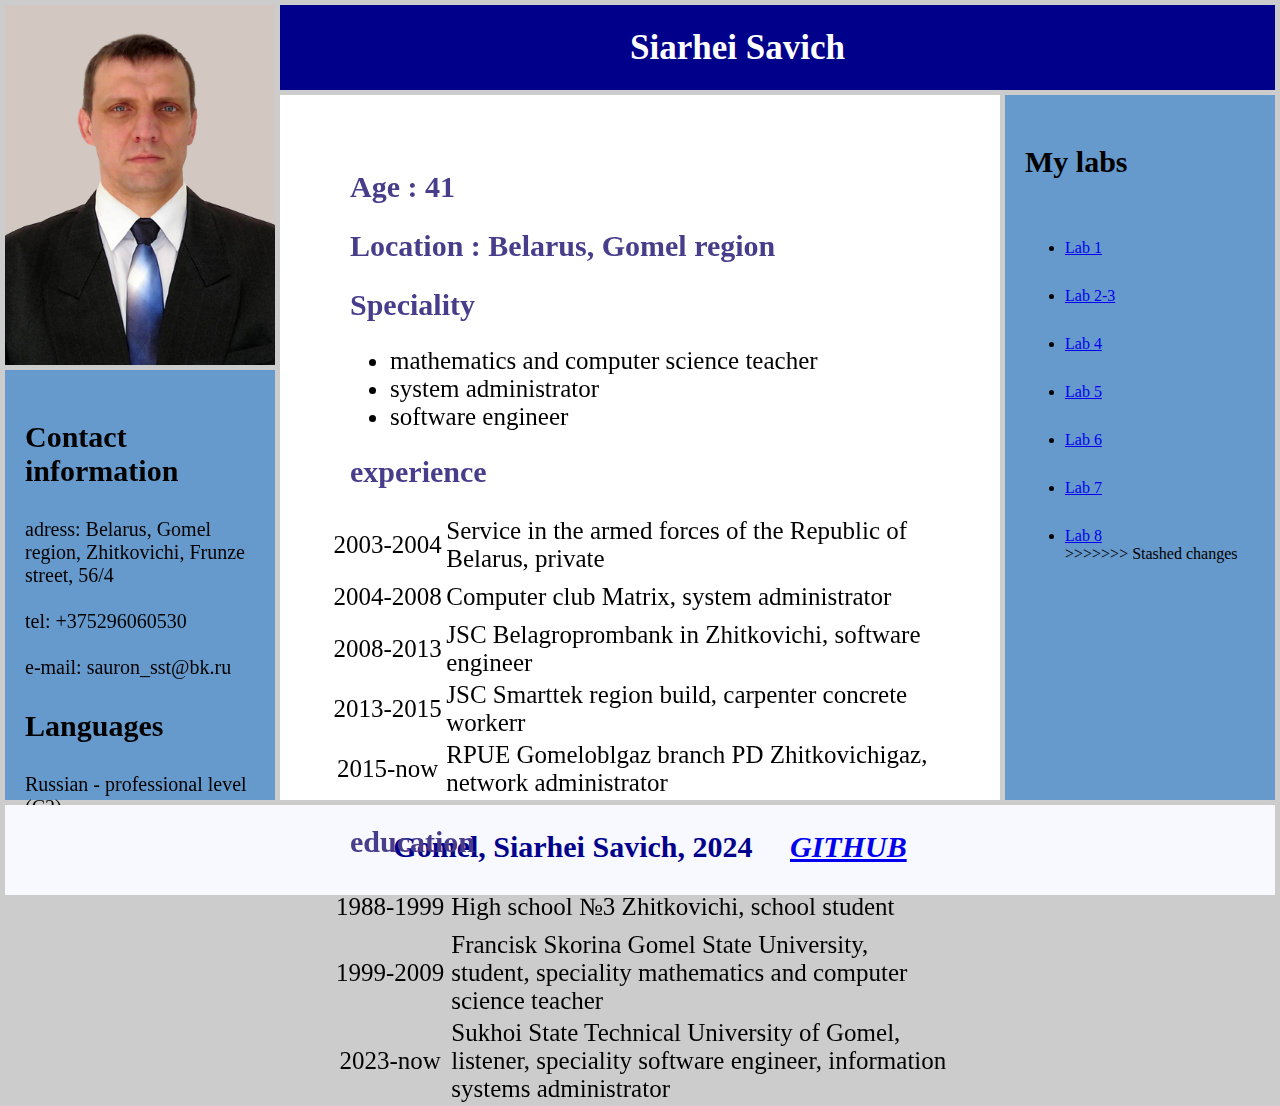
<file: Index.html>
<!DOCTYPE html>
<html lang="en">
<head>
    <meta charset="UTF-8">
    <title>Siarhei Savich</title>
  <link rel="stylesheet" href="my.css">
</head>

<body>
<header class="headup">
  <img src="savich.jpg" alt="My Photo">
  <h1>Siarhei Savich</h1>
</header>
<nav class="myleft">
  <h3>
    Contact information
  </h3>
  <p class="nav">
    adress: Belarus, Gomel region, Zhitkovichi, Frunze street, 56/4 <br> <br>
    tel: +375296060530 <br><br>
    e-mail: sauron_sst@bk.ru
  </p>
  <h3>
    Languages
  </h3>
  <p class="nav">
    Russian - professional level (C2) <br> <br>
    English - below average (A2)
  </p>
</nav>
<aside class="myright">
  <h3>My labs</h3>
  <ul class="myaside">
    <li><a href="lab1_3.html">Lab 1</a></li>
    <li><a href="lab2-3.html">Lab 2-3</a></li>
    <li><a href="lab4_2.html">Lab 4</a></li>
    <li><a href="lab5-3.html">Lab 5</a></li>
    <li><a href="lab6_3.html">Lab 6</a></li>
    <li><a href="lab7_2.html">Lab 7</a></li>
    <li><a href="lab8_3.html">Lab 8</a></li>
>>>>>>> Stashed changes
  </ul>
</aside>
<footer class="mybottom">
  <h2 class="futer">Gomel, Siarhei Savich, 2024 <em class="ssilka"><a href="https://github.com/SiarheiSavich" target="_blank">GITHUB</a></em></h2>
</footer>
<main class="mymain">
  <h2>
    Age : 41
  </h2>
  <h2>
    Location : Belarus, Gomel region
  </h2>
  <h2>
    Speciality
  </h2>
  <ul class="spec">
    <li> mathematics and computer science teacher</li>
    <li>system administrator</li>
    <li>software engineer</li>
  </ul>
  <h2>
  experience
  </h2>
  <table class="exp">
    <tr>
      <td align="center" width="300">2003-2004</td>
      <td align="left" width="1700">Service in the armed forces of the Republic of Belarus, private</td>
    </tr>
    <tr>
      <td align="center" width="300">2004-2008</td>
      <td align="left" width="1700">Computer club Matrix, system administrator</td>
    </tr>
    <tr>
      <td align="center" width="300">2008-2013</td>
      <td align="left" width="1700">JSC Belagroprombank in Zhitkovichi, software engineer</td>
    </tr>
    <tr>
      <td align="center" width="300">2013-2015</td>
      <td align="left" width="1700">JSC Smarttek region build, carpenter concrete workerr</td>
    </tr>
    <tr>
      <td align="center" width="300">2015-now</td>
      <td align="left" width="1700">RPUE Gomeloblgaz branch PD Zhitkovichigaz, network administrator</td>
    </tr>
  </table>
  <h2>
    education
  </h2>
  <table class="exp">
    <tr>
      <td align="center"  width="300">1988-1999</td>
      <td align="left" width="1700">High school №3 Zhitkovichi, school student</td>
    </tr>
    <tr>
      <td align="center" width="300">1999-2009</td>
      <td align="left"  width="1700">Francisk Skorina Gomel State University, student, speciality mathematics and computer science teacher</td>
    </tr>
    <tr>
      <td align="center" width="300">2023-now</td>
      <td align="left" width="1700">Sukhoi State Technical University of Gomel, listener, speciality software engineer, information systems administrator</td>
    </tr>
  </table>
</main>
</body>

</html>
</file>
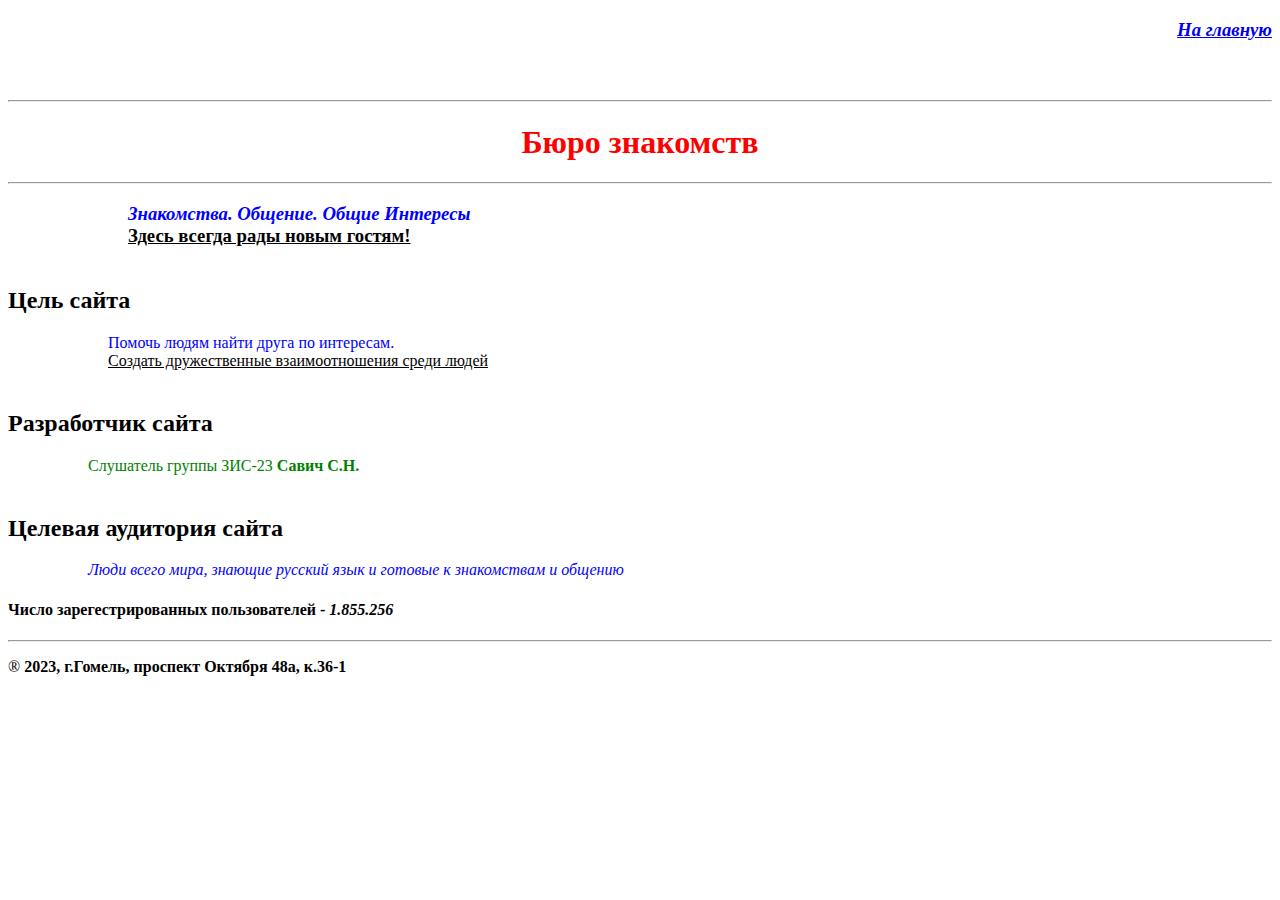
<file: lab1_2.html>
<!DOCTYPE html>
<html lang="en" xmlns="http://www.w3.org/1999/html">
<head>
    <meta charset="UTF-8">
    <title>Лаба1 ч2</title>
</head>
<body>
<h3 style="margin-left:120px">
  <em>
    <font color="blue">
      <p align="right"> <a href="../Lab2-3/lab2-3.html">На главную</a> </p>
    </font>
    <br>
  </em>
</h3>
<hr>
<h1 style="size:45px; color:red">
  <center>Бюро знакомств </center>
</h1>
<hr>
<h3 style="margin-left:120px">
  <em>
    <font color="blue">Знакомства. Общение. Общие Интересы</font>  <br>
  </em>
  <u>Здесь всегда рады новым гостям!</u>
</h3>
<h2 style="margin-top: 40px">Цель сайта</h2>
<p style="margin-left: 100px">
  <font color="blue">Помочь людям найти друга по интересам.</font>  <br>
  <u>Создать дружественные взаимоотношения среди людей</u>
</p>
</h3>
<h2 style="margin-top: 40px">Разработчик сайта</h2>
<p style="margin-left: 80px">
  <font color="green">Слушатель группы ЗИС-23 <b>Савич С.Н.</b></font>
</p>
<h2 style="margin-top: 40px">Целевая аудитория сайта</h2>
<p style="margin-left: 80px">
  <font color="Blue"><i>Люди всего мира, знающие русский язык и готовые к знакомствам и общению</i></font>
</p>
<h4>
  Число зарегестрированных пользователей - <i>1.855.256</i>
</h4>
<hr>
<p> &reg; <b>2023, г.Гомель, проспект Октября 48а, к.36-1</b></p>
</body>
</html>
</file>
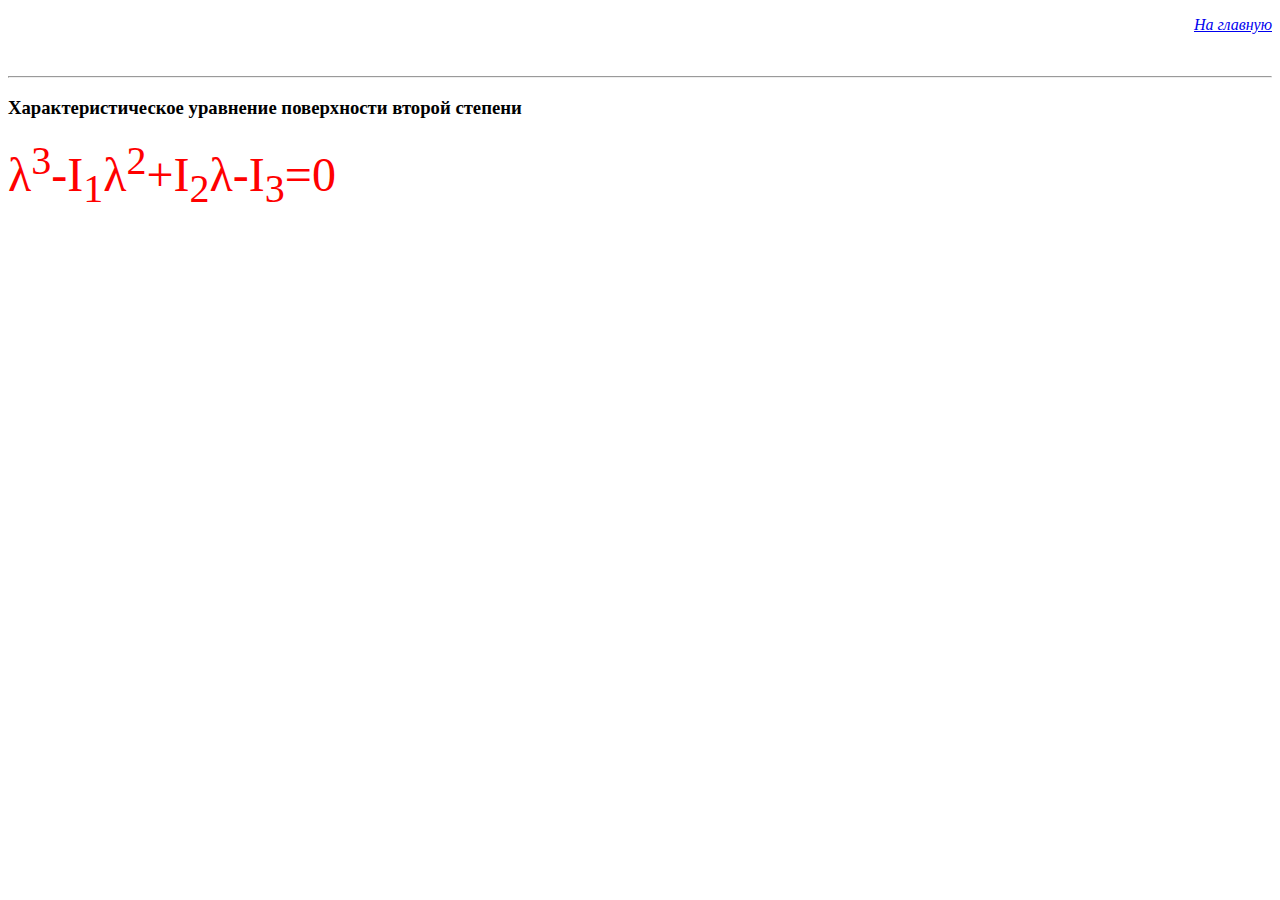
<file: lab1_3.html>
<!DOCTYPE html>
<html lang="en">
<head>
    <meta charset="UTF-8">
    <title>Лаба1 ч3</title>
</head>
<body>
<em>
  <font color="blue" size="3">
    <p align="right"> <a href="../Lab2-3/lab2-3.html">На главную</a> </p>
  </font>
  <br>
</em>
<hr>
<h3> Характеристическое уравнение поверхности второй степени</h3>
<p><font size="7" color="red">&#955<sup>3</sup>-I<sub>1</sub>&#955<sup>2</sup>+I<sub>2</sub>&#955-I<sub>3</sub>=0</font></p>
</body>
</html>
</file>
<file: my.css>
body{
  background: #cccccc;
}
.headup
{
  text-align: center;
  padding-right: 280px;
  color: white;
  background: darkblue;
  position: fixed;
  top: 5px;
  left: 280px;
  right: 5px;
  height: 85px;
}
h1{
  font-size: 35px;
  color: white;
  padding-left: 200px;
}
h2 {
  color: darkslateblue;
  font-size: 30px;
  padding-left: 20px;
}
img {
  width: 270px;
  height: 360px;
  position: fixed;
  left: 5px;
  top: 5px;
}
nav.myleft {
  position: fixed;
  top: 370px;
  left: 5px;
  width: 230px;
  height: available;
  bottom: 100px;
  background: #6699CC;
  padding: 20px;
}
aside.myright {
  position: fixed;
  top: 95px;
  right: 5px;
  width: 230px;
  height: available;
  bottom: 100px;
  background: #6699CC;
  padding: 20px;
}
footer.mybottom {
  text-align: center;
  position: absolute;
  right: 5px;
  left: 5px;
  width: available;
  height: 90px;
  bottom: 5px;
  background: ghostwhite;
}
main.mymain {
  padding: 50px;
  position: absolute;
  top: 95px;
  right: 280px;
  left: 280px;
  width: available;
  height: available;
  bottom: 100px;
  background: white;
}
ul.spec li {
  margin-left: 20px;
  font-size: 25px;
  color: black;
   }
table.exp td {
  font-size: 25px;
  height: 40px;
}
h3 {
  font-size: 30px;
}
p.nav {
  font-size: 20px;
}
h2.futer {
  font-size: 30px;
  color: darkblue;
}
em.ssilka {
  padding-left: 30px;
}
ul.myaside li{
  padding-top: 30px;
}
</file>
